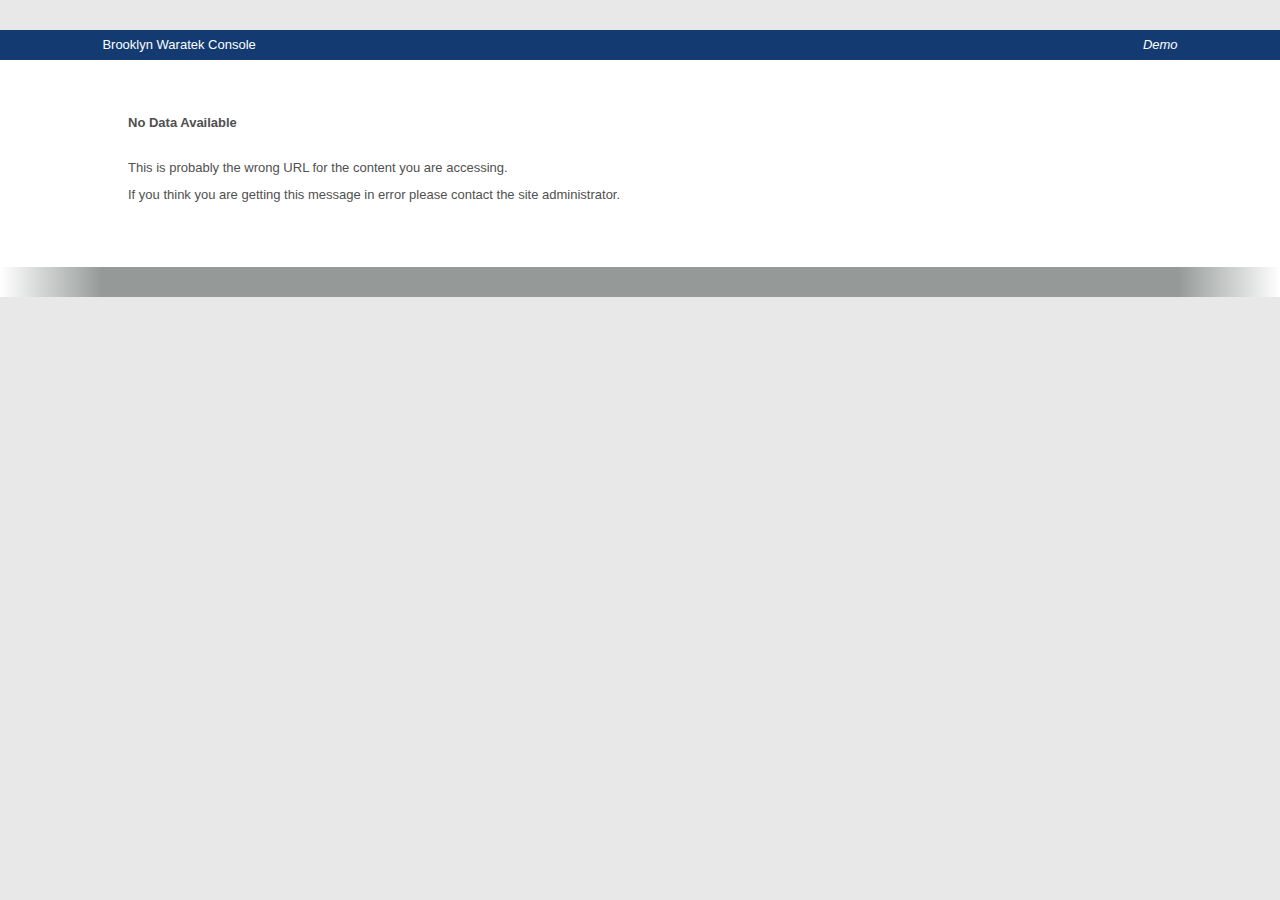
<file: src/main/webapp/index.html>
<!DOCTYPE html>
<html>
<head>
    <meta charset='utf-8'/>
    <meta name="viewport" content="width=device-width, initial-scale=1.0">
    <meta name="description" content="Cloudsoft AMP Dashboard">

    <title>Dashboard</title>

    <link rel="stylesheet" href="main/css/styles.css">

    <!-- HTML5 shim, for IE6-8 support of HTML5 elements -->
    <!--[if lt IE 9]>
    <script src="http://html5shim.googlecode.com/svn/trunk/html5.js"></script>
    <![endif]-->

</head>


<body class="helvetica-lightish">

<div class="top">
  <div class="header-bar">
  	<div class="middle">
   	  <div id="app-name"></div>
      <div id="account"></div>
    </div>
  </div>
</div>

<div class="main" id="main-content">

<center style="margin: 72px;">Loading ...</center>

</div>

<div class="bottom">
  <div class="footer-bar">
    <div class="left">&nbsp;</div>
    <div class="right">&nbsp;</div>
    <div class="middle" id="footer">&nbsp;</div>
  </div>
</div>


<!-- load our code with require.js. data-main is replaced with optimised file at build -->
<script type="text/javascript" data-main="config.js" src="main/libs/require.js"></script>

</body>
</html>
</file>
<file: src/main/webapp/main/css/styles.css>
@import url('../libs/bootstrap/bootstrap.css');
@import url('../libs/jquery/jquery.dataTables.css');

@import url('dashboard.css');
</file>
